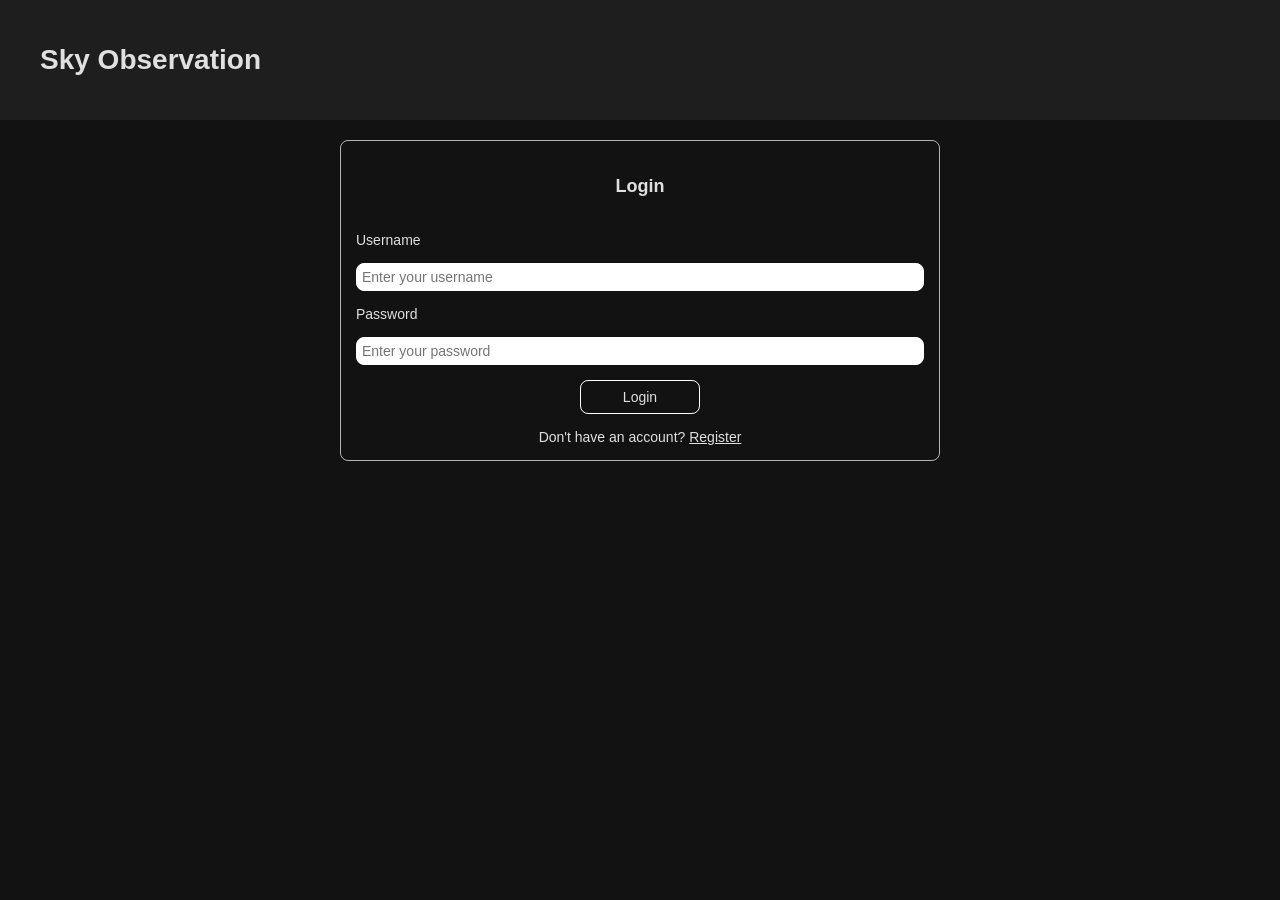
<file: index.html>
<!DOCTYPE html>
<html lang="en">
    <head>
        <title>Sky Observation</title>
        <meta charset="utf-8">
        <meta name="viewport" content="width=device-width, initial-scale=1">
        <link rel="stylesheet" href="css/reset.css">
        <link rel="stylesheet" href="css/variables.css">
        <link rel="stylesheet" href="css/base.css">
        <link rel="stylesheet" href="css/layout.css">
        <link rel="stylesheet" href="css/main.css">
    </head>

    <body>
        <header class="header grid">
            <div class="container flex__row flex__between">
                <h1>Sky Observation</h1>
                <nav>
                    <ul class="nav">
                        <li class="nav__item active"><a href="index.html">Home</a></li>
                        <li class="nav__item"><a href="observation.html">Observations</a></li>
                        <li class="nav__item"><a href="collection.html">Collections</a></li>
                        <li class="nav__item"><span id="navNickname"></span></li>
                        <li class="nav__item nav__item--button">
                            <button class="button-outline" id="logoutBtn" type="button">Logout</button>
                        </li>
                    </ul>
                </nav>
            </div>
        </header>

        <main class="container">
            <!-- BANNER -->
            <section class="banner__container">
                <img src="media/images/banner.jpg" alt="Sky Observation" class="banner__image">
                <div class="text-overlay flex__col flex__center">
                    <h2>Sky Observation Platform</h2>
                    <p>Record and explore astronomical observations from around the world</p>
                    <a class="button-outline" href="observation.html">Get Started</a>
                </div>
            </section>

            <!-- ABOUT -->
            <section>
                <h2 class="section__title">About Sky Observation</h2>
                <p>
                    Are you an astronomy enthusiast? 🧚‍♀️🧚‍♀️🧚‍♀️ Sky Observation lets you log what you see in the night sky:
                    nebulae, galaxies, planets, comets, lunar features. Each entry records the
                    object's right ascension and declination, the location you observed from,
                    and a free-form description. You can search the community observations, build personal
                    collections you can print as PDFs, comment on other people's observations,
                    and rate them.
                </p>
            </section>

            <!-- MOST RATED OBSERVATION -->
            <section>
                <h2 class="section__title">Most commented and rated observation</h2>
                <a id="topRatedLink" class="observation__card__link" href="#">
                    <article class="section flex__row observation__rectangle__box__item observation__item top-rated">
                        <img src="media/images/banner.jpg" class="observation__item__image">
                        <div class="flex__col flex__between observation__item__content">
                            <div class="observation__item__body flex__col">
                                <h3 id="topRatedName"></h3>
                                <p class="rating-line" id="topRatedRating"></p>
                                <p id="topRatedDesc"></p>
                            </div>
                            <div class="flex__row flex__between">
                                <span class="muted">by <span id="topRatedOwner"></span></span>
                                <span class="muted"><span id="topRatedViews">0</span> views</span>
                            </div>
                        </div>
                    </article>
                </a>
                <p id="topRatedEmpty" class="muted" style="display:none">No ratings or comments yet.</p>
            </section>

            <!-- 5 MOST POPULAR -->
            <section>
                <h2 class="section__title">5 most popular observations</h2>
                <div id="popularList" class="observation__square__box__list grid grid--3"></div>
            </section>
        </main>

        <!-- Card template for popular observations -->
        <template id="popularCardTemplate">
            <article class="observation__square__box__item observation__item flex__col">
                <a class="observation__card__link flex__col" href="#">
                    <img src="media/images/banner.jpg" alt="" class="observation__item__image">
                    <div class="observation__item__content flex__col flex__between">
                        <div class="observation__item__body flex__col">
                            <h3 class="card-name"></h3>
                            <p class="muted card-meta"></p>
                            <p class="card-desc"></p>
                        </div>
                        <div class="observation__item__footer flex__row flex__between">
                            <div class="flex__row coords-mini">
                                <span class="card-ra"></span>
                                <span>/</span>
                                <span class="card-dec"></span>
                            </div>
                            <div class="muted"><span class="card-views">0</span> views</div>
                        </div>
                    </div>
                </a>
            </article>
        </template>

        <footer>
            <p>&copy; 2026 Sky Observation</p>
        </footer>

        <script src="scripts/db.js"></script>
        <script src="scripts/auth.js"></script>
        <script src="scripts/common.js"></script>
        <script src="scripts/index.js"></script>
        <script>
            (async () => {
                await loadSampleDataIfEmpty();
                if (!Auth.requireLogin()) return; // Auth.requireLogin() = true: login requirements have been met
                setupHeaderForCurrentUser();
                await loadHome();
            })();
        </script>
    </body>
</html>
</file>
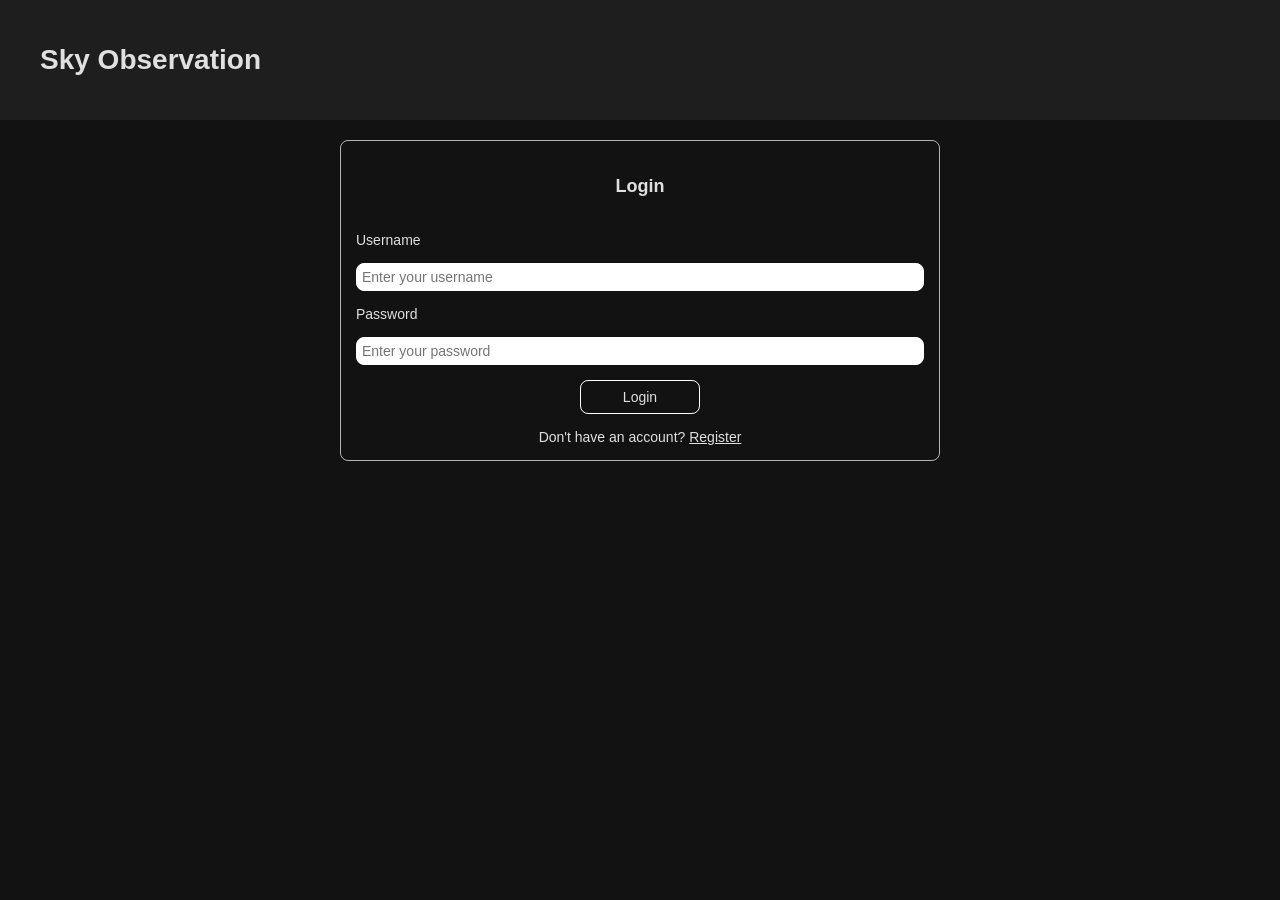
<file: collection-detail.html>
<!DOCTYPE html>
<html lang="en">
    <head>
        <title>Sky Observation</title>
        <meta charset="utf-8">
        <meta name="viewport" content="width=device-width, initial-scale=1">
        <link rel="stylesheet" href="css/reset.css">
        <link rel="stylesheet" href="css/variables.css">
        <link rel="stylesheet" href="css/base.css">
        <link rel="stylesheet" href="css/layout.css">
        <link rel="stylesheet" href="css/main.css">
    </head>

    <body>
        <header class="header grid">
            <div class="container flex__row flex__between">
                <h1>Sky Observation</h1>
                <nav>
                    <ul class="nav">
                        <li class="nav__item"><a href="index.html">Home</a></li>
                        <li class="nav__item"><a href="observation.html">Observations</a></li>
                        <li class="nav__item active"><a href="collection.html">Collections</a></li>
                        <li class="nav__item"><span id="navNickname"></span></li>
                        <li class="nav__item nav__item--button">
                            <button class="button-outline" id="logoutBtn" type="button">Logout</button>
                        </li>
                    </ul>
                </nav>
            </div>
        </header>

        <main class="container content__container">
            <div id="notFound" class="error-msg" style="display:none">Collection not found.</div>

            <article class="section" id="detailContainer">
                <div class="flex__row flex__between view-header">
                    <div class="flex__col collection-info">
                        <h2 id="viewName"></h2>
                        <p class="muted" id="viewDesc"></p>
                        <p class="muted">
                            <span id="viewCount">0</span> observations · created <span id="viewDate"></span>
                        </p>
                    </div>
                    <div class="flex__row no-print view-actions">
                        <button class="button-outline" type="button" id="printBtn">Print as PDF</button>
                        <button class="button-outline button-danger" id="deleteCollectionBtn" type="button">
                            Delete this collection
                        </button>
                    </div>
                </div>

                <!-- OBSERVATIONS LIST -->
                <div id="collectionItems" class="observation__rectangle__box__list flex__col"></div>
                <p id="emptyCollection" class="muted" style="display:none">
                    This collection is empty. Open an observation and use "Add to collection" to add it here.
                </p>

            </article>
        </main>

        <!-- Observation item template -->
        <template id="collectionItemTemplate">
            <article class="section observation__rectangle__box__item observation__item flex__row">
                <img src="media/images/banner.jpg" class="observation__item__image">
                <div class="observation__item__content flex__col flex__between">
                    <div class="observation__item__body flex__col">
                        <h3 class="ci-name"></h3>
                        <p class="ci-desc"></p>
                        <div class="flex__row observation__item--location">
                            <div class="observation__item--location--detail flex__row">
                                <span>RA</span> <span class="ci-ra"></span>
                            </div>
                            <div class="observation__item--location--detail flex__row">
                                <span>Dec</span> <span class="ci-dec"></span>
                            </div>
                            <div class="observation__item--location--detail flex__row ci-loc"></div>
                        </div>
                    </div>
                    <div class="observation__item__footer flex__row flex__between">
                        <span>by @<span class="ci-owner"></span></span>
                        <span class="ci-date"></span>
                    </div>
                </div>
                <div class="no-print flex__col buttons__group">
                    <a class="button-outline ci-view" href="#">View</a>
                    <button class="button-outline button-danger ci-remove" type="button">Remove</button>
                </div>
            </article>
        </template>

        <footer class="no-print">
            <p>&copy; 2026 Sky Observation</p>
        </footer>

        <script src="scripts/db.js"></script>
        <script src="scripts/auth.js"></script>
        <script src="scripts/common.js"></script>
        <script src="scripts/collection-detail.js"></script>
        <script>
            (async () => {
                await loadSampleDataIfEmpty();
                if (!Auth.requireLogin()) return;
                setupHeaderForCurrentUser();
                await loadCollectionDetail();
            })();
        </script>
    </body>
</html>
</file>
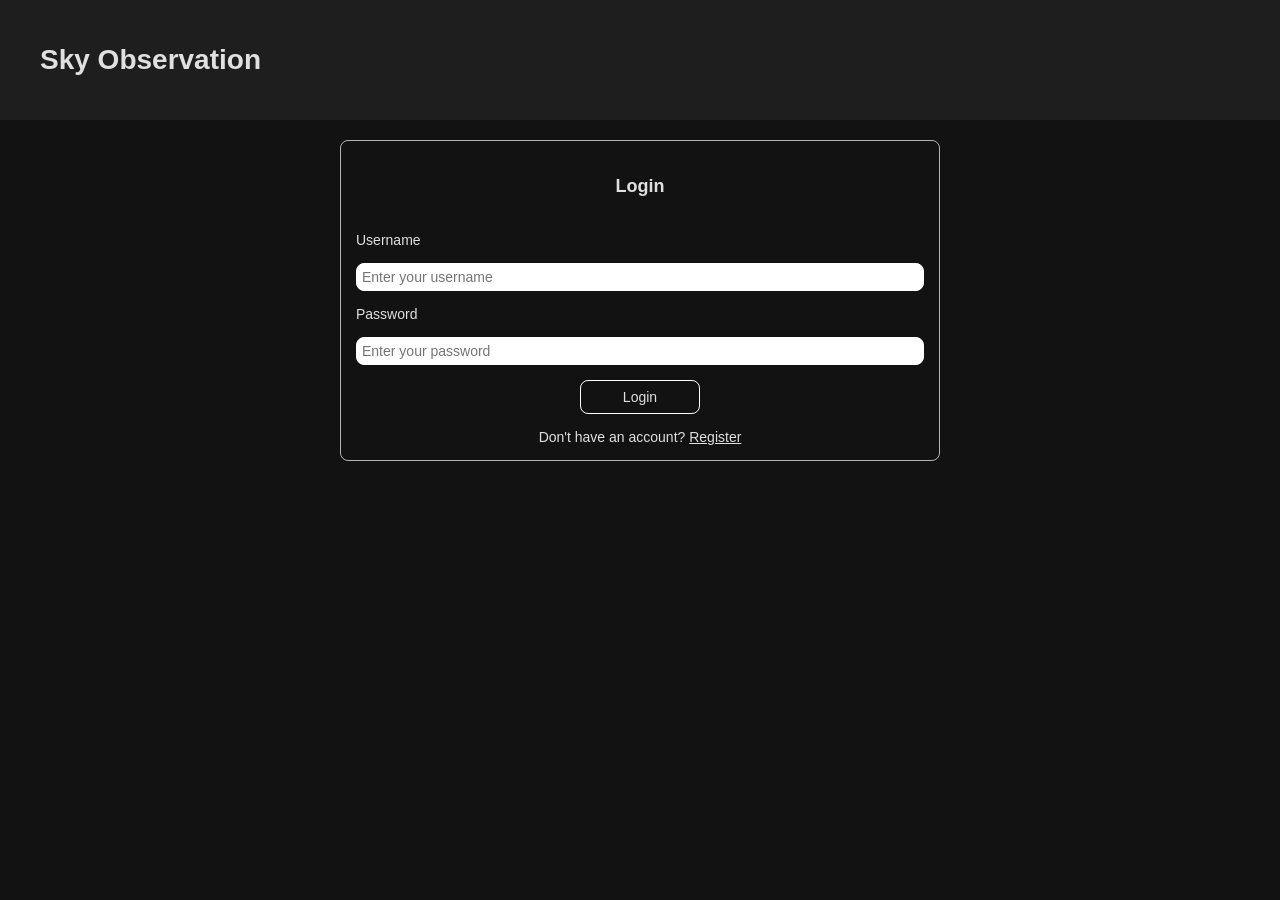
<file: collection.html>
<!DOCTYPE html>
<html lang="en">
    <head>
        <title>Sky Observation</title>
        <meta charset="utf-8">
        <meta name="viewport" content="width=device-width, initial-scale=1">
        <link rel="stylesheet" href="css/reset.css">
        <link rel="stylesheet" href="css/variables.css">
        <link rel="stylesheet" href="css/base.css">
        <link rel="stylesheet" href="css/layout.css">
        <link rel="stylesheet" href="css/main.css">
    </head>

    <body>
        <header class="header grid">
            <div class="container flex__row flex__between">
                <h1>Sky Observation</h1>
                <nav>
                    <ul class="nav">
                        <li class="nav__item"><a href="index.html">Home</a></li>
                        <li class="nav__item"><a href="observation.html">Observations</a></li>
                        <li class="nav__item active"><a href="collection.html">Collections</a></li>
                        <li class="nav__item"><span id="navNickname"></span></li>
                        <li class="nav__item nav__item--button">
                            <button class="button-outline" id="logoutBtn" type="button">Logout</button>
                        </li>
                    </ul>
                </nav>
            </div>
        </header>

        <main class="container content__container flex__row flex__between">
            <!-- LEFT SIDE -->
            <aside class="no-print left__sidebar">
                <div class="section style__form flex__col">
                    <h3>Create a new collection</h3>
                    <form id="createCollectionForm" class="form__gap flex__col">
                        <label for="name">Collection name</label>
                        <input type="text" id="name" name="name" placeholder="e.g. Messier marathon" class="form__input" required>

                        <label for="description">Description (optional)</label>
                        <textarea id="description" name="description" rows="5" class="form__input" placeholder="Notes..."></textarea>

                        <div class="flex__row flex__center form__gap">
                            <button type="submit" class="button-color button--fixed-width">Create</button>
                        </div>
                    </form>
                </div>
            </aside>

            <!-- RIGHT SIDE -->
            <div class="flex__col right-side__content">
                <section>
                    <h2 class="section__title">My collections</h2>
                    <div id="collectionsGrid" class="collections-grid"></div>
                    <p id="noCollections" class="muted" style="display:none">
                        You don't have any collections yet. Create one on the left.
                    </p>
                </section>
            </div>
        </main>

        <!-- Collection card template -->
        <template id="collectionCardTemplate">
            <a class="col-link" href="#">
                <article class="flex__col collection-card">
                    <h3 class="col-name"></h3>
                    <p class="col-desc" style="display:none"></p>
                    <p class="muted col-count"></p>
                </article>
            </a>
        </template>

        <footer>
            <p>&copy; 2026 Sky Observation</p>
        </footer>

        <script src="scripts/db.js"></script>
        <script src="scripts/auth.js"></script>
        <script src="scripts/common.js"></script>
        <script src="scripts/collection.js"></script>
        <script>
            (async () => {
                await loadSampleDataIfEmpty();
                if (!Auth.requireLogin()) return;
                setupHeaderForCurrentUser();
                await loadCollectionsPage();
            })();
        </script>
    </body>
</html>
</file>
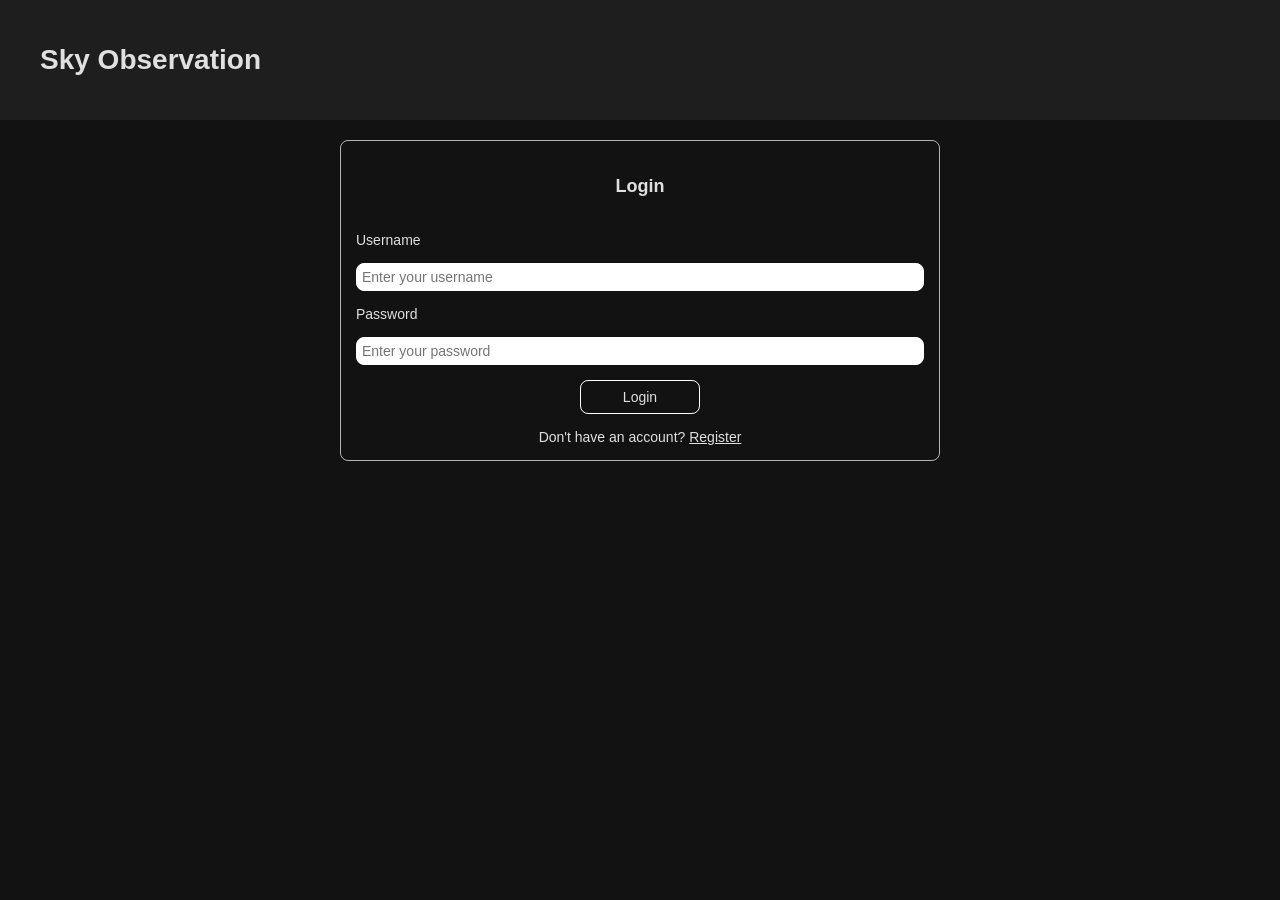
<file: login.html>
<!DOCTYPE html>
<html lang="en">
    <head>
        <title>Sky Observation</title>
        <meta charset="utf-8">
        <meta name="viewport" content="width=device-width, initial-scale=1">
        <link rel="stylesheet" href="css/reset.css">
        <link rel="stylesheet" href="css/variables.css">
        <link rel="stylesheet" href="css/base.css">
        <link rel="stylesheet" href="css/layout.css">
        <link rel="stylesheet" href="css/main.css">
    </head>

    <body>
        <header class="header grid">
            <div class="container flex__row flex__between">
                <h1>Sky Observation</h1>
            </div>
        </header>

        <main class="container--small content__container">
            <section class="section style__form flex__col">
                <h2 class="section__title text-center">Login</h2>
                <form id="loginForm" class="form__gap flex__col">
                    <div id="loginError" class="error-msg" style="display:none"></div>

                    <label for="username">Username</label>
                    <input type="text" id="username" name="username" placeholder="Enter your username" class="form__input" required>

                    <label for="password">Password</label>
                    <input type="password" id="password" name="password" placeholder="Enter your password" class="form__input" required>

                    <div class="flex__col flex__center form__gap">
                        <button type="submit" class="button-outline button--fixed-width">Login</button>
                        <p>Don't have an account? <a class="link text-underline" href="register.html">Register</a></p>
                    </div>
                </form>
            </section>
        </main>

        <script src="scripts/db.js"></script>
        <script src="scripts/auth.js"></script>
        <script src="scripts/common.js"></script>
        <script>
            (async () => {
                await loadSampleDataIfEmpty();
                Auth.redirectIfLoggedIn();

                const form = document.getElementById("loginForm");
                const errBox = document.getElementById("loginError");

                form.addEventListener("submit", async (e) => {
                    e.preventDefault();
                    errBox.style.display = "none";
                    try {
                        await Auth.login(form.username.value, form.password.value);
                        const next = getQueryParams().get("next") || "index.html";
                        location.replace(next);
                    } catch (err) {
                        errBox.textContent = err.message;
                        errBox.style.display = "";
                    }
                });
            })();
        </script>
    </body>
</html>
</file>
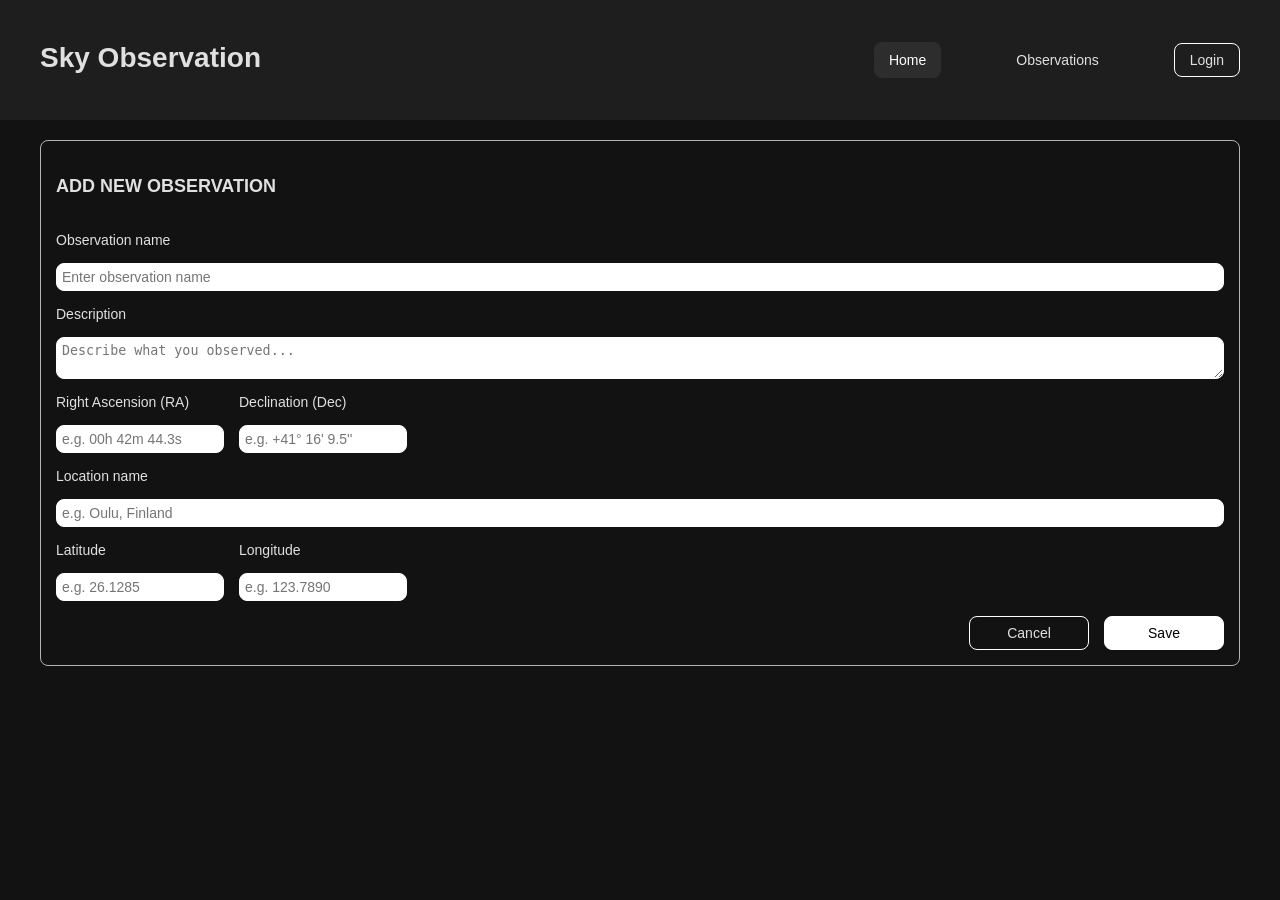
<file: observation-create.html>
<!DOCTYPE html>
<html lang="en">
	<head>
		<title>Sky Observation</title>
		<meta charset="utf-8">
		<link rel="stylesheet" href="css/reset.css">
		<link rel="stylesheet" href="css/variables.css">
		<link rel="stylesheet" href="css/base.css">
		<link rel="stylesheet" href="css/layout.css">
		<link rel="stylesheet" href="css/main.css">
	</head>

	<body>
		<header class="header grid">
            <div class="container flex__row flex__between">
                <h1 class="">Sky Observation</h1>
                <nav>
                    <ul class="nav">
                        <li class="nav__item active"><a href="index.html">Home</a></li> 
                        <li class="nav__item"><a href="observation.html">Observations</a></li>
                        <li class="nav__item nav__item--button"><a class="button-outline" href="login.html">Login</a></li>
                    </ul>
                </nav>
            </div>
		</header>
		
		<main class="container content__container">
            <div class="section style__form flex__col">
                <h3 class="section__title">ADD NEW OBSERVATION</h3>
                <form action="/action_page.php" class="form__gap flex__col">
                    <label for="name">Observation name</label>
                    <input type="text" id="name" name="name" placeholder="Enter observation name" class="form__input">

                    <label for="description">Description</label>
                    <textarea id="description" name="description" placeholder="Describe what you observed..." class="form__input"></textarea>

                    <div class="flex__row form__gap">
                        <div class="flex__col form__gap">
                            <label for="ra">Right Ascension (RA)</label>
                            <input type="text" id="ra" name="ra" placeholder="e.g. 00h 42m 44.3s" class="form__input">
                        </div>

                        <div class="flex__col form__gap">
                            <label for="dec">Declination (Dec)</label>
                            <input type="text" id="dec" name="dec" placeholder="e.g. +41° 16' 9.5''" class="form__input">
                        </div>
                    </div>
                    
                    <label for="location">Location name</label>
                    <input type="text" id="location" name="location" placeholder="e.g. Oulu, Finland" class="form__input">

                    <div class="flex__row form__gap">
                        <div class="flex__col form__gap">
                            <label for="latitude">Latitude</label>
                            <input type="text" id="latitude" name="latitude" placeholder="e.g. 26.1285" class="form__input">
                        </div>

                        <div class="flex__col form__gap">
                            <label for="longitude">Longitude</label>
                            <input type="text" id="longitude" name="longitude" placeholder="e.g. 123.7890" class="form__input">
                        </div>
                    </div>

                    <div class="flex__row flex__end form__gap">
                        <a class="button-outline button--fixed-width" href="observation.html">Cancel</a>
                        <button class="button-color button--fixed-width">Save</button>
                    </div>
                </form>
            </div>
    	</main>
		
	</body>
</html>
</file>
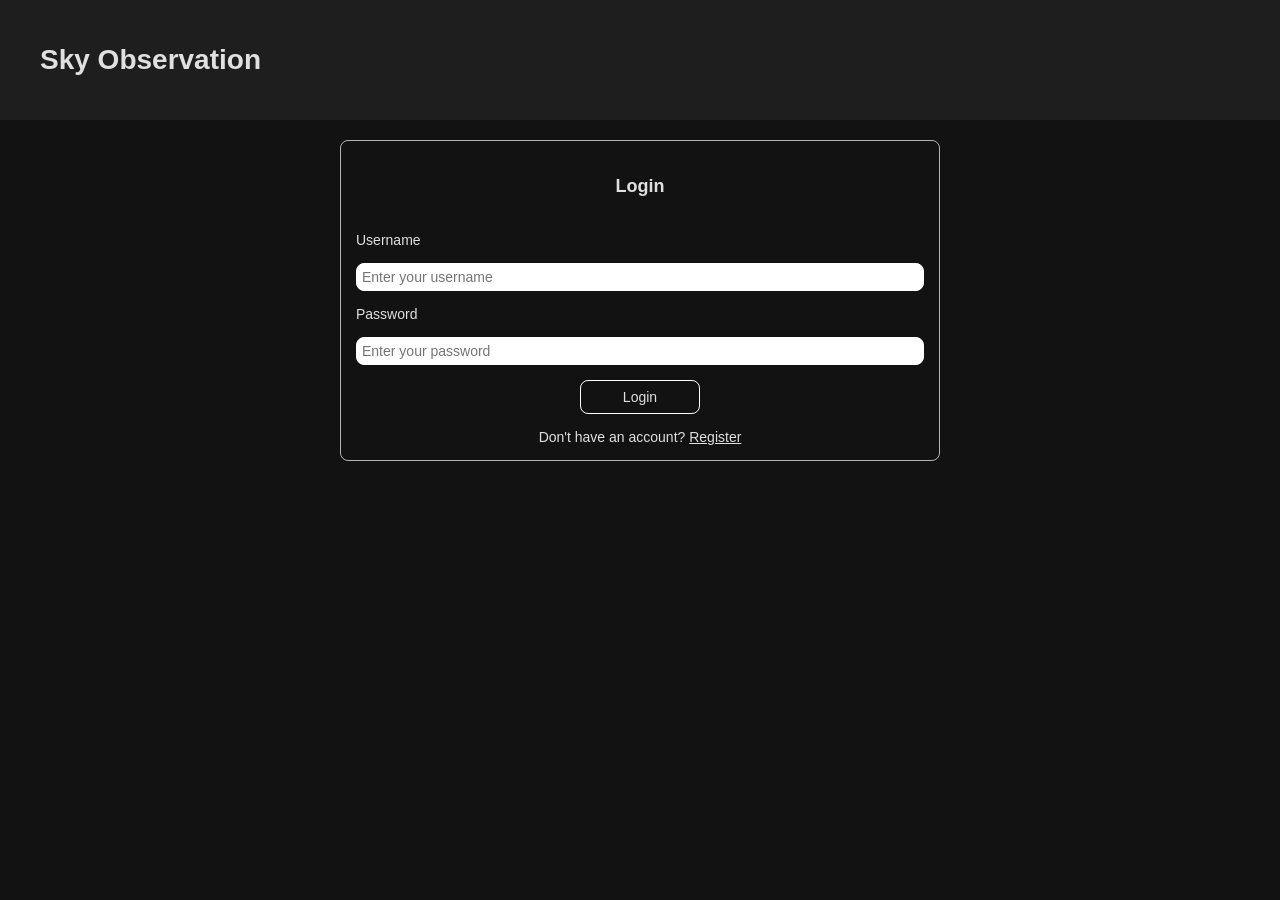
<file: observation-detail.html>
<!DOCTYPE html>
<html lang="en">
    <head>
        <title>Sky Observation</title>
        <meta charset="utf-8">
        <meta name="viewport" content="width=device-width, initial-scale=1">
        <link rel="stylesheet" href="css/reset.css">
        <link rel="stylesheet" href="css/variables.css">
        <link rel="stylesheet" href="css/base.css">
        <link rel="stylesheet" href="css/layout.css">
        <link rel="stylesheet" href="css/main.css">
    </head>

    <body>
        <header class="header grid">
            <div class="container flex__row flex__between">
                <h1>Sky Observation</h1>
                <nav>
                    <ul class="nav">
                        <li class="nav__item"><a href="index.html">Home</a></li>
                        <li class="nav__item active"><a href="observation.html">Observations</a></li>
                        <li class="nav__item"><a href="collection.html">Collections</a></li>
                        <li class="nav__item"><span id="navNickname"></span></li>
                        <li class="nav__item nav__item--button">
                            <button class="button-outline" id="logoutBtn" type="button">Logout</button>
                        </li>
                    </ul>
                </nav>
            </div>
        </header>

        <main class="container content__container">
            <div id="notFound" class="error-msg" style="display:none">Observation not found.</div>

            <div id="detailContainer" class="section flex__row gap__side">
                <!-- LEFT SIDE -->
                <section class="flex__col left-side__detail">
                    <div class="flex__col container__detail">
                        <h2>
                            <span id="obsName"></span>
                            <span id="obsEdited" class="edited-tag" style="display:none">edited</span>
                        </h2>
                        <div>
                            by <span class="comment-author" id="obsOwner"></span>
                            · <time id="obsDate"></time>
                            <span id="obsEditedInfo" class="muted" style="display:none"></span>
                        </div>
                        <p id="obsDesc" style="margin-top:1rem"></p>

                        <div id="ownerActions" class="flex__row" style="gap:1rem; margin-top:1rem; display:none">
                            <a class="button-outline" id="editLink" href="#">Edit</a>
                            <button class="button-outline button-danger" id="deleteBtn" type="button">Delete</button>
                        </div>

                        <div class="banner__container">
                            <img src="media/images/banner.jpg" alt="Sky Observation" class="banner__image">
                        </div>
                    </div>

                    <!-- RATING -->
                    <div class="flex__col container__detail">
                        <h3>Rating</h3>
                        <p class="rating-line" id="ratingSummary">No ratings yet.</p>
                        <form id="ratingForm" class="form__gap">
                            <div class="star-rating">
                                <input type="radio" name="rating" id="star5" value="5">
                                <label for="star5">★</label>
                                <input type="radio" name="rating" id="star4" value="4">
                                <label for="star4">★</label>
                                <input type="radio" name="rating" id="star3" value="3">
                                <label for="star3">★</label>
                                <input type="radio" name="rating" id="star2" value="2">
                                <label for="star2">★</label>
                                <input type="radio" name="rating" id="star1" value="1">
                                <label for="star1">★</label>
                            </div>
                        </form>
                    </div>

                    <!-- COMMENTS -->
                    <div class="container__comment flex__col">
                        <h3>Comments</h3>
                        <div id="commentsList"></div>
                        <p id="noComments" class="muted" style="display:none">No comments yet.</p>

                        <form id="commentForm" class="box__comment flex__col">
                            <textarea name="text" class="input__comment" rows="3" placeholder="Write a comment..." required></textarea>
                            <button type="submit" class="button-outline">Post Comment</button>
                        </form>
                    </div>
                </section>

                <!-- RIGHT SIDE -->
                <aside class="flex__col right-side__detail">
                    <div class="observation__detail__info flex__col">
                        <h3>Coordinates</h3>
                        <p>Right Ascension: <span id="obsRA"></span></p>
                        <p>Declination: <span id="obsDec"></span></p>
                        <h3 style="margin-top:1rem">Location</h3>
                        <p id="obsLocName"></p>
                        <p>Lat: <span id="obsLat"></span></p>
                        <p>Lng: <span id="obsLng"></span></p>
                        <p class="muted" style="margin-top:1rem"><span id="obsViews">0</span> views</p>
                    </div>

                    <!-- ADD TO COLLECTION -->
                    <div class="observation__detail__info flex__col" style="gap:1rem">
                        <label for="collectionSelect">Add to collection</label>
                        <select id="collectionSelect" class="form__input">
                            <option value="">- select -</option>
                        </select>
                        <button class="button-outline full-width" id="addToColBtn" type="button">Add</button>
                        <a class="button-outline full-width" href="collection.html">Manage collections</a>
                        <p id="colMsg" class="muted" style="display:none"></p>
                    </div>
                </aside>
            </div>
        </main>

        <!-- Comment template -->
        <template id="commentTemplate">
            <article class="card__comment">
                <div class="flex__row flex__between" style="margin-bottom:0.4rem">
                    <strong class="comment-author cm-author"></strong>
                    <span class="comment-date cm-date"></span>
                </div>
                <p class="cm-text"></p>
            </article>
        </template>

        <footer>
            <p>&copy; 2026 Sky Observation</p>
        </footer>

        <script src="scripts/db.js"></script>
        <script src="scripts/auth.js"></script>
        <script src="scripts/common.js"></script>
        <script src="scripts/observation-detail.js"></script>
        <script>
            (async () => {
                await loadSampleDataIfEmpty();
                if (!Auth.requireLogin()) return;
                setupHeaderForCurrentUser();
                await loadDetail();
            })();
        </script>
    </body>
</html>
</file>
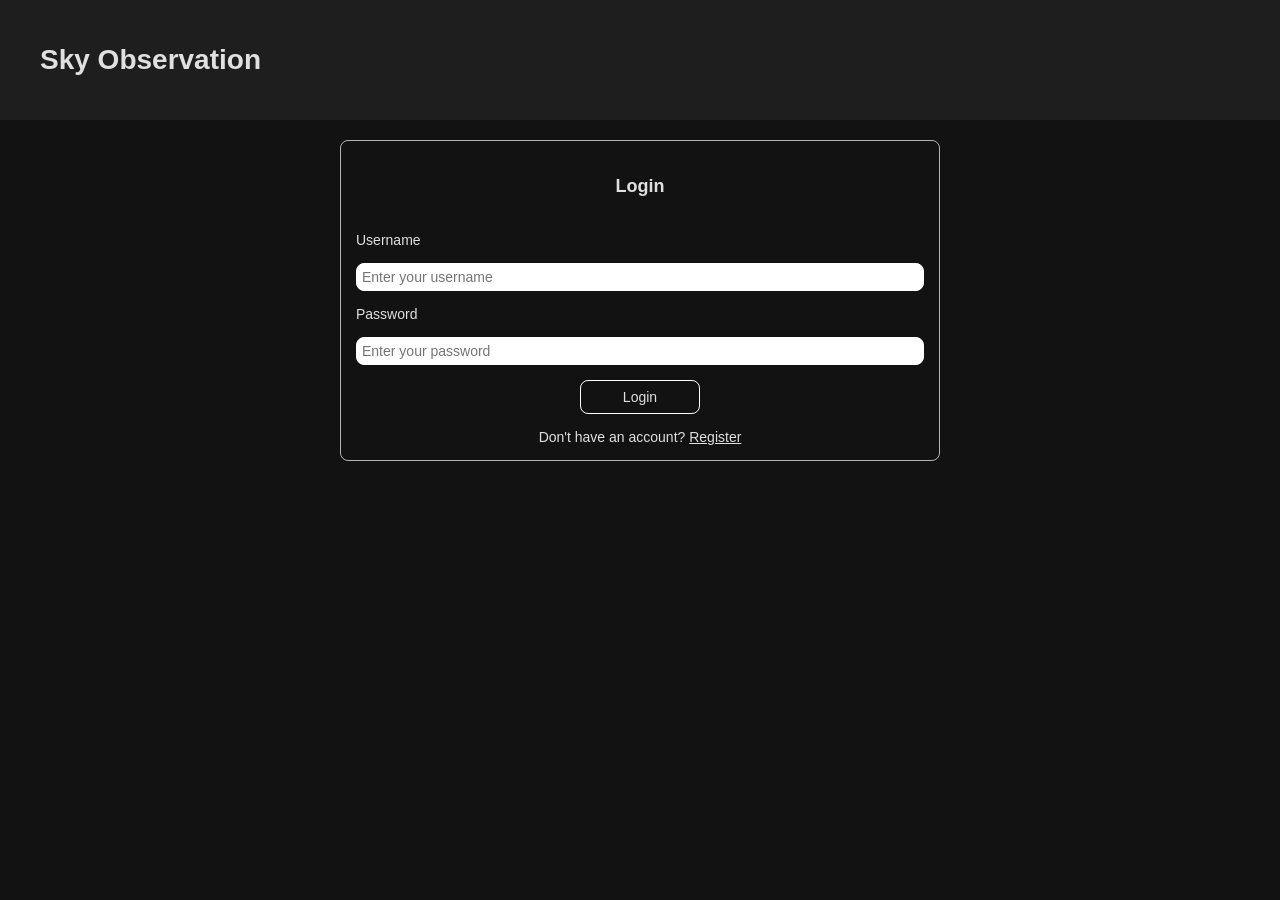
<file: observation-edit.html>
<!DOCTYPE html>
<html lang="en">
    <head>
        <title>Sky Observation</title>
        <meta charset="utf-8">
        <meta name="viewport" content="width=device-width, initial-scale=1">
        <link rel="stylesheet" href="css/reset.css">
        <link rel="stylesheet" href="css/variables.css">
        <link rel="stylesheet" href="css/base.css">
        <link rel="stylesheet" href="css/layout.css">
        <link rel="stylesheet" href="css/main.css">
    </head>

    <body>
        <header class="header grid">
            <div class="container flex__row flex__between">
                <h1>Sky Observation</h1>
                <nav>
                    <ul class="nav">
                        <li class="nav__item"><a href="index.html">Home</a></li>
                        <li class="nav__item active"><a href="observation.html">Observations</a></li>
                        <li class="nav__item"><a href="collection.html">Collections</a></li>
                        <li class="nav__item"><span id="navNickname"></span></li>
                        <li class="nav__item nav__item--button">
                            <button class="button-outline" id="logoutBtn" type="button">Logout</button>
                        </li>
                    </ul>
                </nav>
            </div>
        </header>

        <main class="container content__container">
            <section class="section style__form flex__col">
                <h2 class="section__title text-center">Edit observation</h2>
                <div id="formError" class="error-msg" style="display:none"></div>

                <form id="observationForm" class="form__gap flex__col">
                    <label for="name">Observation name</label>
                    <input type="text" id="name" name="name" class="form__input" required>

                    <label for="description">Description</label>
                    <textarea id="description" name="description" class="form__input" rows="4" required></textarea>

                    <div class="flex__row form__gap">
                        <div class="flex__col form__gap" style="flex:1">
                            <label for="ra">Right Ascension (RA)</label>
                            <input type="text" id="ra" name="ra" class="form__input" required>
                        </div>
                        <div class="flex__col form__gap" style="flex:1">
                            <label for="dec">Declination (Dec)</label>
                            <input type="text" id="dec" name="dec" class="form__input" required>
                        </div>
                    </div>

                    <label for="location">Location name</label>
                    <input type="text" id="location" name="location" class="form__input" required>

                    <div class="flex__row form__gap">
                        <div class="flex__col form__gap" style="flex:1">
                            <label for="latitude">Latitude</label>
                            <input type="text" id="latitude" name="latitude" class="form__input">
                        </div>
                        <div class="flex__col form__gap" style="flex:1">
                            <label for="longitude">Longitude</label>
                            <input type="text" id="longitude" name="longitude" class="form__input">
                        </div>
                    </div>

                    <label for="observed-at">Date observed</label>
                    <input type="date" id="observed-at" name="observed-at" class="form__input">

                    <label for="update-reason">Update reason (optional)</label>
                    <input type="text" id="update-reason" name="update-reason" placeholder="e.g. corrected coordinates" class="form__input">

                    <div class="flex__row flex__end form__gap">
                        <a class="button-outline button--fixed-width" href="observation.html">Cancel</a>
                        <button class="button-color button--fixed-width" type="submit">Save</button>
                    </div>
                </form>
            </section>
        </main>

        <footer>
            <p>&copy; 2026 Sky Observation</p>
        </footer>

        <script src="scripts/db.js"></script>
        <script src="scripts/auth.js"></script>
        <script src="scripts/common.js"></script>
        <script src="scripts/observation-form.js"></script>
        <script>
            (async () => {
                await loadSampleDataIfEmpty();
                if (!Auth.requireLogin()) return;
                setupHeaderForCurrentUser();
                initObservationForm({ mode: "edit" });
            })();
        </script>
    </body>
</html>
</file>
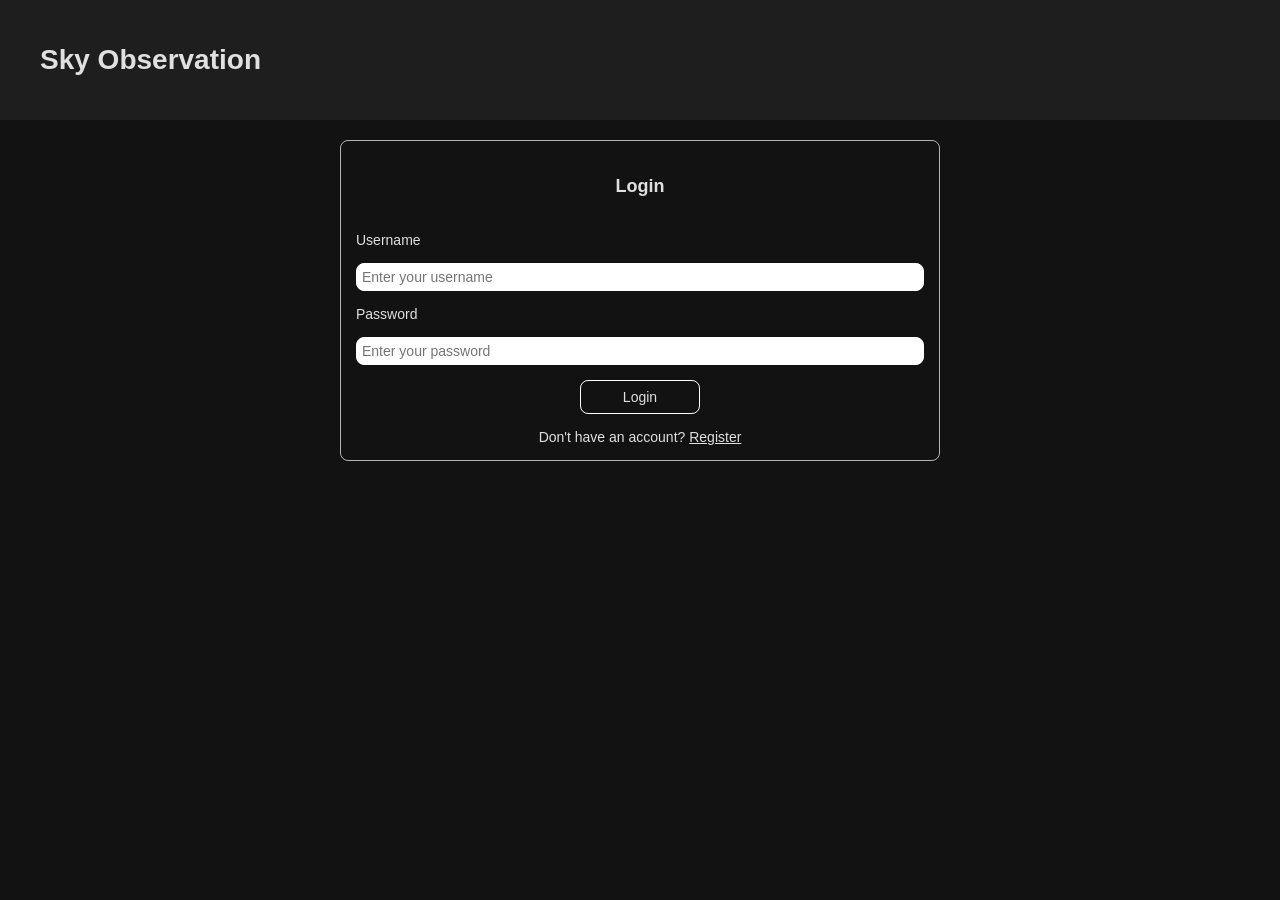
<file: observation.html>
<!DOCTYPE html>
<html lang="en">
    <head>
        <title>Sky Observation</title>
        <meta charset="utf-8">
        <meta name="viewport" content="width=device-width, initial-scale=1">
        <link rel="stylesheet" href="css/reset.css">
        <link rel="stylesheet" href="css/variables.css">
        <link rel="stylesheet" href="css/base.css">
        <link rel="stylesheet" href="css/layout.css">
        <link rel="stylesheet" href="css/main.css">
    </head>

    <body>
        <header class="header grid">
            <div class="container flex__row flex__between">
                <h1>Sky Observation</h1>
                <nav>
                    <ul class="nav">
                        <li class="nav__item"><a href="index.html">Home</a></li>
                        <li class="nav__item active"><a href="observation.html">Observations</a></li>
                        <li class="nav__item"><a href="collection.html">Collections</a></li>
                        <li class="nav__item"><span id="navNickname"></span></li>
                        <li class="nav__item nav__item--button">
                            <button class="button-outline" id="logoutBtn" type="button">Logout</button>
                        </li>
                    </ul>
                </nav>
            </div>
        </header>

        <main class="container content__container flex__row flex__between">
            <!-- FILTER -->
            <aside class="flex__col left__sidebar flex__start">
                <div class="section style__form flex__col">
                    <h3>Filters</h3>
                    <form id="filterForm" class="form__gap flex__col">
                        <label for="name">Search by name or ID</label>
                        <input type="text" id="name" name="name" placeholder="observation name or ID..." class="form__input">

                        <label for="from-date">Date range</label>
                        <input type="date" id="from-date" name="from-date" class="form__input">
                        <input type="date" id="to-date" name="to-date" class="form__input">

                        <label for="owner">Owner nickname</label>
                        <input type="text" id="owner" name="owner" placeholder="nickname..." class="form__input">

                        <div class="flex__row flex__center" style="gap:1rem">
                            <button type="submit" class="button-color">Apply</button>
                            <button type="button" id="clearFilters" class="button-outline">Clear</button>
                        </div>
                    </form>
                </div>
                <a class="button-outline full-width" href="observation-create.html">Add Observation</a>
            </aside>

            <!-- LIST -->
            <section class="flex__col right-side__content">
                <div id="observationList" class="observation__rectangle__box__list flex__col"></div>
                <p id="emptyMessage" class="muted" style="display:none">No observations match these filters.</p>
            </section>
        </main>

        <!-- Observation row template -->
        <template id="observationRowTemplate">
            <article class="section observation__rectangle__box__item observation__item">
                <a class="observation__card__link row-link" href="#" style="display:flex; gap:1rem;">
                    <img src="media/images/banner.jpg" class="observation__item__image">
                    <div class="observation__item__content flex__col flex__between">
                        <div class="observation__item__body flex__col">
                            <h3>
                                <span class="row-name"></span>
                                <span class="edited-tag row-edited" style="display:none">edited</span>
                            </h3>
                            <p class="row-desc"></p>
                            <div class="flex__row observation__item--location">
                                <div class="observation__item--location--detail flex__row">
                                    <span>RA</span> <span class="row-ra"></span>
                                </div>
                                <div class="observation__item--location--detail flex__row">
                                    <span>Dec</span> <span class="row-dec"></span>
                                </div>
                                <div class="observation__item--location--detail flex__row row-loc"></div>
                            </div>
                        </div>
                        <div class="observation__item__footer flex__row flex__between">
                            <div class="flex__row" style="gap:0.4rem">
                                <span>by @<span class="row-owner"></span></span>
                                <span>·</span>
                                <span class="row-date"></span>
                            </div>
                            <span class="muted"><span class="row-views">0</span> views</span>
                        </div>
                    </div>
                </a>
            </article>
        </template>

        <footer>
            <p>&copy; 2026 Sky Observation</p>
        </footer>

        <script src="scripts/db.js"></script>
        <script src="scripts/auth.js"></script>
        <script src="scripts/common.js"></script>
        <script src="scripts/observation.js"></script>
        <script>
            (async () => {
                await loadSampleDataIfEmpty();
                if (!Auth.requireLogin()) return;
                setupHeaderForCurrentUser();
                await loadObservations();
            })();
        </script>
    </body>
</html>
</file>
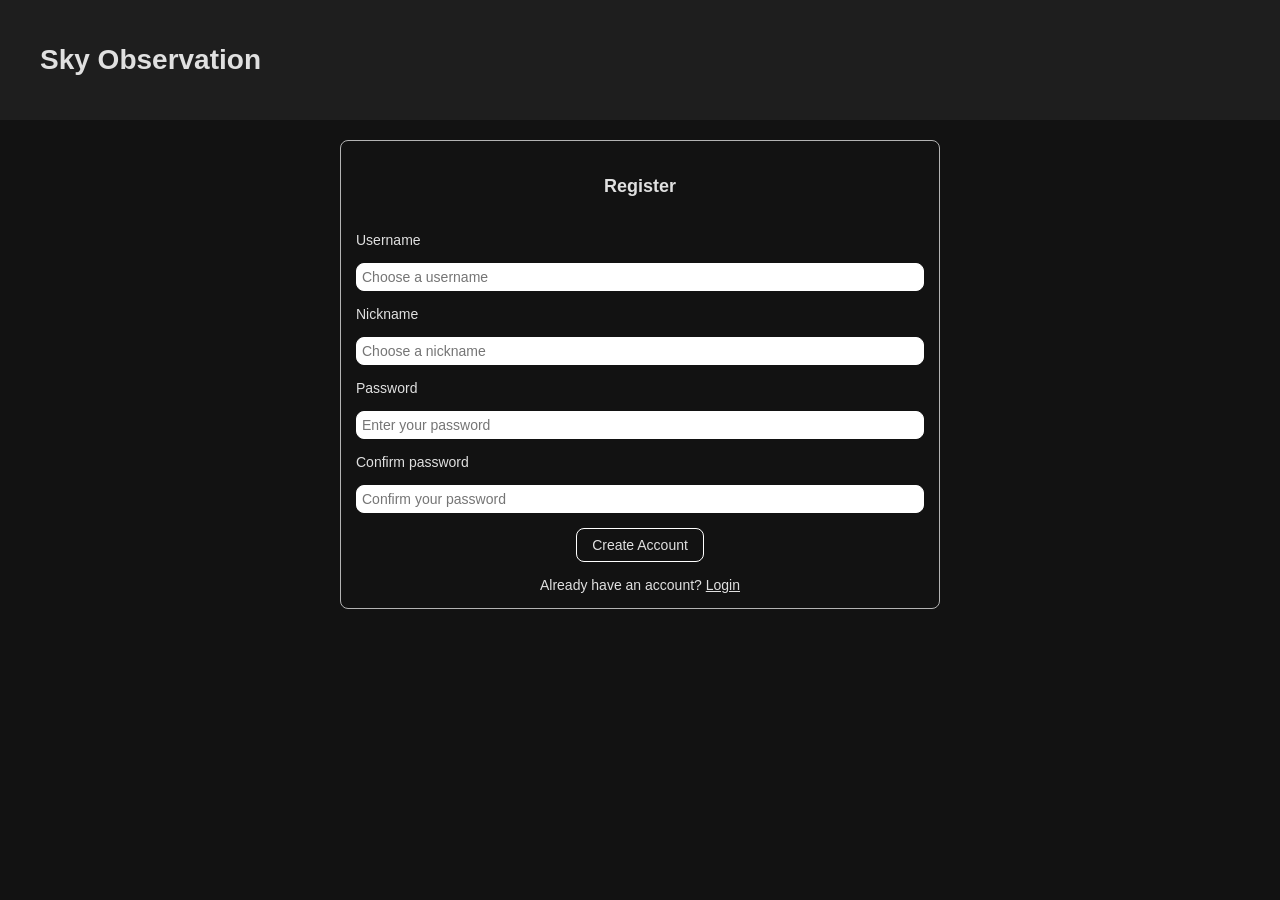
<file: register.html>
<!DOCTYPE html>
<html lang="en">
    <head>
        <title>Sky Observation</title>
        <meta charset="utf-8">
        <meta name="viewport" content="width=device-width, initial-scale=1">
        <link rel="stylesheet" href="css/reset.css">
        <link rel="stylesheet" href="css/variables.css">
        <link rel="stylesheet" href="css/base.css">
        <link rel="stylesheet" href="css/layout.css">
        <link rel="stylesheet" href="css/main.css">
    </head>

    <body>
        <header class="header grid">
            <div class="container flex__row flex__between">
                <h1>Sky Observation</h1>
            </div>
        </header>

        <main class="container--small content__container">
            <section class="section style__form flex__col">
                <h2 class="section__title text-center">Register</h2>
                <form id="registerForm" class="form__gap flex__col">
                    <div id="registerError" class="error-msg" style="display:none"></div>

                    <label for="username">Username</label>
                    <input type="text" id="username" name="username" placeholder="Choose a username" class="form__input" required>

                    <label for="nickname">Nickname</label>
                    <input type="text" id="nickname" name="nickname" placeholder="Choose a nickname" class="form__input" required>

                    <label for="password">Password</label>
                    <input type="password" id="password" name="password" placeholder="Enter your password" class="form__input" required>

                    <label for="confirm-password">Confirm password</label>
                    <input type="password" id="confirm-password" name="confirm-password" placeholder="Confirm your password" class="form__input" required>

                    <div class="flex__col flex__center form__gap">
                        <button type="submit" class="button-outline">Create Account</button>
                        <p>Already have an account? <a class="link text-underline" href="login.html">Login</a></p>
                    </div>
                </form>
            </section>
        </main>

        <script src="scripts/db.js"></script>
        <script src="scripts/auth.js"></script>
        <script src="scripts/common.js"></script>
        <script>
            (async () => {
                await loadSampleDataIfEmpty();
                Auth.redirectIfLoggedIn();

                const form = document.getElementById("registerForm");
                const errBox = document.getElementById("registerError");

                form.addEventListener("submit", async (e) => {
                    e.preventDefault();
                    errBox.style.display = "none";
                    try {
                        await Auth.register(
                            form.username.value,
                            form.nickname.value,
                            form.password.value,
                            form["confirm-password"].value
                        );
                        location.replace("index.html");
                    } catch (err) {
                        errBox.textContent = err.message;
                        errBox.style.display = "";
                    }
                });
            })();
        </script>
    </body>
</html>
</file>
<file: css/variables.css>
:root {
    --header-height: 120px;
    --border-radius: 8px;
    --full-padding: 1.5rem;
    --items-gap: 1.5rem;    

    /*========== Colors ==========*/
    --header-color: #1E1E1E;
    --body-color: #121212;
    --white-color: #fff;
    --black-color: #000;
    --text-color: #E0E0E0;
    --gray-color: #B3B3B3;
    --dark-gray-color: #2D2D2D;
    --button-hover-color: #2D2D2D;

    /*========== Font and typography ==========*/
    /*1rem = 10px*/
    --body-font: 'Helvetica', 'Arial', sans-serif;
    --biggest-font-size: 2.17rem;
    --bigger-font-size: 1.8rem;
    --big-font-size: 1.6rem;
    --h1-font-size: 1.5rem;
    --h2-font-size: 1.25rem;
    --h3-font-size: 1rem;
    --normal-font-size: 1.4rem;
    --small-font-size: 1.3rem;
    --smaller-font-size: 1.2rem;
    --smallest-font-size: 1rem;

    /*========== Font weight ==========*/
    --font-small: 300;
    --font-medium: 400;
    --font-semi-bold: 500;

    /*========== z index ==========*/
    --z-fixed: 100;
}
</file>
<file: css/base.css>
*{
    box-sizing: border-box;
    padding: 0;
    margin: 0;
}

html {
    scroll-behavior: smooth;
    font-size: 62.5%; /* 1rem = 10px */
}

body,
button,
input {
    font-family: var(--body-font);
    font-size: var(--normal-font-size);
}

body {
    margin: var(--header-height) 0 0 0;
    background-color: var(--body-color);
    color: var(--text-color);
}

ul {
    list-style: none;
}

a {
    text-decoration: none;
    cursor: pointer;
    color: inherit;
}

img {
    max-width: 100%;
    height: auto;
}

button {
    cursor: pointer;
    border: none;
    outline: none;
}

input {
    border: none;
    outline: none;
}
</file>
<file: css/layout.css>
/*========== Grid ==========*/
.container {
    width: 1200px;
    max-width: 100%;
    margin: 0 auto;
}

.container--small {
    width: 600px;
    max-width: 100%;
    margin: 0 auto;
}

.content__container {
    gap: 2rem;
    padding: 2rem 0;
    align-items: flex-start;
}

.section {
    padding: var(--full-padding);
}

.gap__side {
    gap: var(--items-gap);
}

.full-width {
    width: 100%;
}

.flex__row {
    display: flex;
    flex-wrap: nowrap;
}

.flex__between {
    justify-content: space-between;
}

.flex__center {
    justify-content: center;
    align-items: center;
}

.flex__start {
    justify-content: flex-start;
}   

.flex__end {
    justify-content: flex-end;
}  

.flex__col {
    display: flex;
    flex-wrap: nowrap;
    flex-direction: column;
}

.grid {
  display: grid;
  place-items: center;
}

.grid--2 { grid-template-columns: repeat(2, 1fr); }
.grid--3 { grid-template-columns: repeat(3, 1fr); }
.grid--4 { grid-template-columns: repeat(4, 1fr); }

.text-center {
    text-align: center;
}

.text-underline {
    text-decoration: underline;
}
</file>
<file: css/main.css>
/*=============== HEADER ===============*/
.header {
    width: 100%;
    height: var(--header-height);
    background-color: var(--header-color);
    position: fixed;
    top: 0;
    left: 0;
    z-index: var(--z-fixed);
}

/*=============== NAV ===============*/
.nav {
    display: flex;
    justify-content: space-between;
    align-items: center;
    margin: 0;
    gap: 6rem
}

.nav__item {
    padding: 1rem 1.5rem;
    border-radius: var(--border-radius);
    transition: background-color 0.3s ease;

    &.nav__item--button {
        padding: 0;
    }

    &:hover {
        background-color: var(--button-hover-color);
    }
}

.nav__item.active {
    background-color: var(--button-hover-color);
    color: var(--white-color);
}
/*=============== BUTTON ===============*/
.button-outline {
    display: inline-block;
    padding: 0.8rem 1.5rem;
    border: 1px solid var(--white-color);
    background-color: transparent;
    color: inherit;
    text-align: center;
    border-radius: var(--border-radius);
    transition: transform 0.3s ease;
    width: fit-content;

    &:hover {
        background-color: var(--button-hover-color);
        color: var(--white-color);
        transform: scale(1.1);
    }
}

.buttons__group {
    gap: 1rem;
}

.buttons__group .button-outline {
    width: 100%;
}

.button-color {
    display: inline-block;
    padding: 0.8rem 1.5rem;
    border: 1px solid var(--white-color);
    background-color: var(--white-color);
    color: var(--black-color);
    text-align: center;
    border-radius: var(--border-radius);
    transition: transform 0.3s ease;

    &:hover {
        transform: scale(1.1);
    }
}

.button--fixed-width {
    width: 120px;
}

.button-outline.full-width {
    width: 100%;
    display: block;
}

/*=============== BANNER ===============*/
.banner__container {
    position: relative;
    width: 100%;
    height: 300px;
    border-radius: var(--border-radius);
    overflow: hidden;
    color: var(--gray-color);
}
.banner__image {
    width: 100%;
    height: 100%;
    object-fit: cover;
}

.text-overlay {
    position: absolute;
    top: 50%;
    left: 50%;
    transform: translate(-50%, -50%);
    align-items: center;
    gap: 3rem;
}

/*=============== SECTION ===============*/
.section__title {
    font-size: var(--bigger-font-size);
    margin-block: 2rem;
}

/*=============== OBSERVATION ===============*/
/*===== SQUARE BOX =====*/
.observation__square__box__list {
    gap: 2rem;
}

.observation__square__box__item {
    height: 350px;
}

.observation__item {
    box-shadow: 2px 2px 5px 2px dimgray;
    border-radius: var(--border-radius);
    transition: box-shadow 0.3s ease;

    &:hover {
        box-shadow: 4px 4px 10px 4px dimgray;
        cursor: pointer;
    }
}

.observation__card__link {
    height: 100%;
}

.observation__square__box__list .observation__item__image {
    width: 100%;
    height: 200px;
    object-fit: cover;
    border-radius: var(--border-radius);
    flex-shrink: 0;
}

.observation__square__box__list .observation__item__content {
    padding: 1rem;
    flex: 1;
}

.observation__item__body {
    gap: 0.5rem;
}

/*===== RECTANGLE BOX =====*/
.observation__rectangle__box__list {
    gap: 2rem;
    width: 100%;
}

.observation__rectangle__box__item {
    height: 150px;
    gap: 1rem;
}

.observation__rectangle__box__list .observation__item__image {
    width: 20%;
    height: 100%;
    object-fit: cover;
    border-radius: var(--border-radius);
    flex-shrink: 0;
}

.observation__rectangle__box__item .observation__item__content {
    width: 100%;
}

.observation__item--location {
    gap: 1rem;
}

.observation__item--location--detail {
    gap: 0.5rem;
    border: 1px solid var(--gray-color);
    border-radius: var(--border-radius);
    background-color: var(--dark-gray-color);
    padding: 0.5rem;
}

/* =============== OBSERVATION DETAIL =============== */
.right-side__detail {
    flex: 0 0 25%;
    width: 25%;
    gap: var(--items-gap);
    top: calc(var(--header-height) + 2rem);
    height: fit-content;
}

.left-side__detail {
    flex: 1 1 0;
    gap: var(--items-gap);
}

.observation__detail__info {
    gap: var(--items-gap);
    border: 1px solid var(--gray-color);
    border-radius: var(--border-radius);
    background-color: var(--dark-gray-color);
    padding: 1rem;
}



/*=============== FORM ===============*/
.style__form {
    width: 100%;
    height: fit-content;
    gap: var(--items-gap);
    border: 1px solid var(--gray-color);
    border-radius: var(--border-radius);
}

.form__gap {
    gap: var(--items-gap);
}

.form__input {
    padding: 0.5rem;
    border: 1px solid var(--white-color);
    border-radius: var(--border-radius);
}

/*=============== LEFT / RIGHT SIDE MAIN PAGE ===============*/
.left__sidebar {
    width: 25%;
    gap: var(--items-gap);
    position: sticky;
    top: calc(var(--header-height) + 2rem);
    align-self: flex-start;
    height: fit-content;
}

.right-side__content {
    flex: 1;
    gap: var(--items-gap);
}

.view-header {
    align-items: flex-start;
    gap: 1rem;
    flex-wrap: wrap;
    margin-bottom: 1rem;
}

.view-actions {
    gap: 1.5rem;
    flex-wrap: wrap;
}

.remove-area {
    gap: 0.5rem;
    margin-top: 1rem;
}

/*=============== COLLECTION CARD ===============*/
.col-link {
    display: block;
    color: inherit;
}

/*=============== DETAIL INFO ===============*/
.container__detail {
    gap: var(--items-gap);
}

/*=============== COMMENT CARD ===============*/
.container__comment {
    gap: var(--items-gap);
}
.card__comment {
    border: 1px solid var(--gray-color);
    border-radius: var(--border-radius);
    background-color: var(--dark-gray-color);
    padding: 1rem;
}

.box__comment {
    gap: var(--items-gap);
    
}

.box__comment .button-outline {
    align-self: center;
}

.input__comment {
    border: 1px solid var(--white-color);
    border-radius: var(--border-radius);
    padding: 0.5rem;
    width: 100%;
    resize: vertical;
}

/*=============== UTILITIES ===============*/
.muted { 
    color: var(--gray-color); 
    font-size: var(--small-font-size); 
}

.error-msg {
    color: #ff9b9b;
    border: 1px solid #ff9b9b66;
    background: #3a1d1d;
    padding: 0.8rem 1rem;
    border-radius: var(--border-radius);
    font-size: var(--small-font-size);
}

.form__hint { color: var(--gray-color); font-size: var(--small-font-size); }
.form__hint code { background: var(--dark-gray-color); padding: 0 0.4em; border-radius: 4px; }

.coords-mini { gap: 0.4rem; font-size: var(--small-font-size); color: var(--gray-color); }

/*=============== TOP-RATED HIGHLIGHT ===============*/
.top-rated {
    border: 1px solid #ffd166;
    background: linear-gradient(135deg, #1e1e1e 0%, #2a2415 100%);
}
.rating-line { color: #ffd166; }

/*=============== STAR RATING ===============*/
.star-rating {
    display: inline-flex;
    flex-direction: row-reverse;
    gap: 0.4rem;
    font-size: 2.4rem;
}
.star-rating input { display: none; }
.star-rating label {
    cursor: pointer;
    color: var(--gray-color);
    transition: color 0.15s;
}
.star-rating input:checked ~ label,
.star-rating label:hover,
.star-rating label:hover ~ label { color: #ffd166; }

/*=============== EDITED TAG ===============*/
.edited-tag {
    display: inline-block;
    background: var(--dark-gray-color);
    color: var(--gray-color);
    padding: 0.2rem 0.6rem;
    border-radius: 999px;
    font-size: var(--smaller-font-size);
    margin-left: 0.5rem;
}

/*=============== COMMENTS ===============*/
.comment-author { color: #9ec5ff; }
.comment-date { 
    color: var(--gray-color); 
    font-size: var(--smaller-font-size); 
}

/*=============== COLLECTIONS ===============*/
.collection-card {
    height: 100px;
    border-radius: var(--border-radius);
    padding: 1.5rem;
    display: flex;
    flex-direction: column;
    gap: 1rem;
    box-shadow: 2px 2px 5px 2px dimgray;
    transition: box-shadow 0.3s ease;
    overflow-wrap: anywhere;
    overflow: hidden;
    min-width: 0;
}
.collection-card:hover {
    box-shadow: 4px 4px 10px 4px dimgray;
    cursor: pointer;
}
.col-desc {
    overflow:hidden; 
    white-space:nowrap; 
    text-overflow: ellipsis;
    flex: 1;
}
.collections-grid {
    display: grid;
    grid-template-columns: repeat(auto-fill, minmax(280px, 1fr));
    gap: 1.5rem;
}

.collection-info {
    gap: var(--items-gap);
    margin-bottom: var(--items-gap);
}

/*=============== DANGER BUTTON ===============*/
.button-danger { border-color: #ff9b9b; color: #ff9b9b; }
.button-danger:hover { background: #ff9b9b; color: var(--black-color); }

/*=============== FOOTER ===============*/
footer {
    background: var(--header-color);
    color: var(--gray-color);
    padding: 2rem;
    margin-top: 3rem;
    text-align: center;
}
footer p { margin: 0.3rem 0; font-size: var(--small-font-size); }

/*=============== PRINT ===============*/
@media print {
    header, footer, .no-print, .button-outline, nav { display: none !important; }
    body { background: #fff; color: #000; margin: 0; }
    .container { width: 100%; padding: 0.5rem; }
    .observation__rectangle__box__item,
    .observation__square__box__item,
    .collection-card {
        background: #fff !important;
        color: #000 !important;
        border: 1px solid #999;
        break-inside: avoid;
    }
    a { color: #000; text-decoration: none; }
}
</file>
